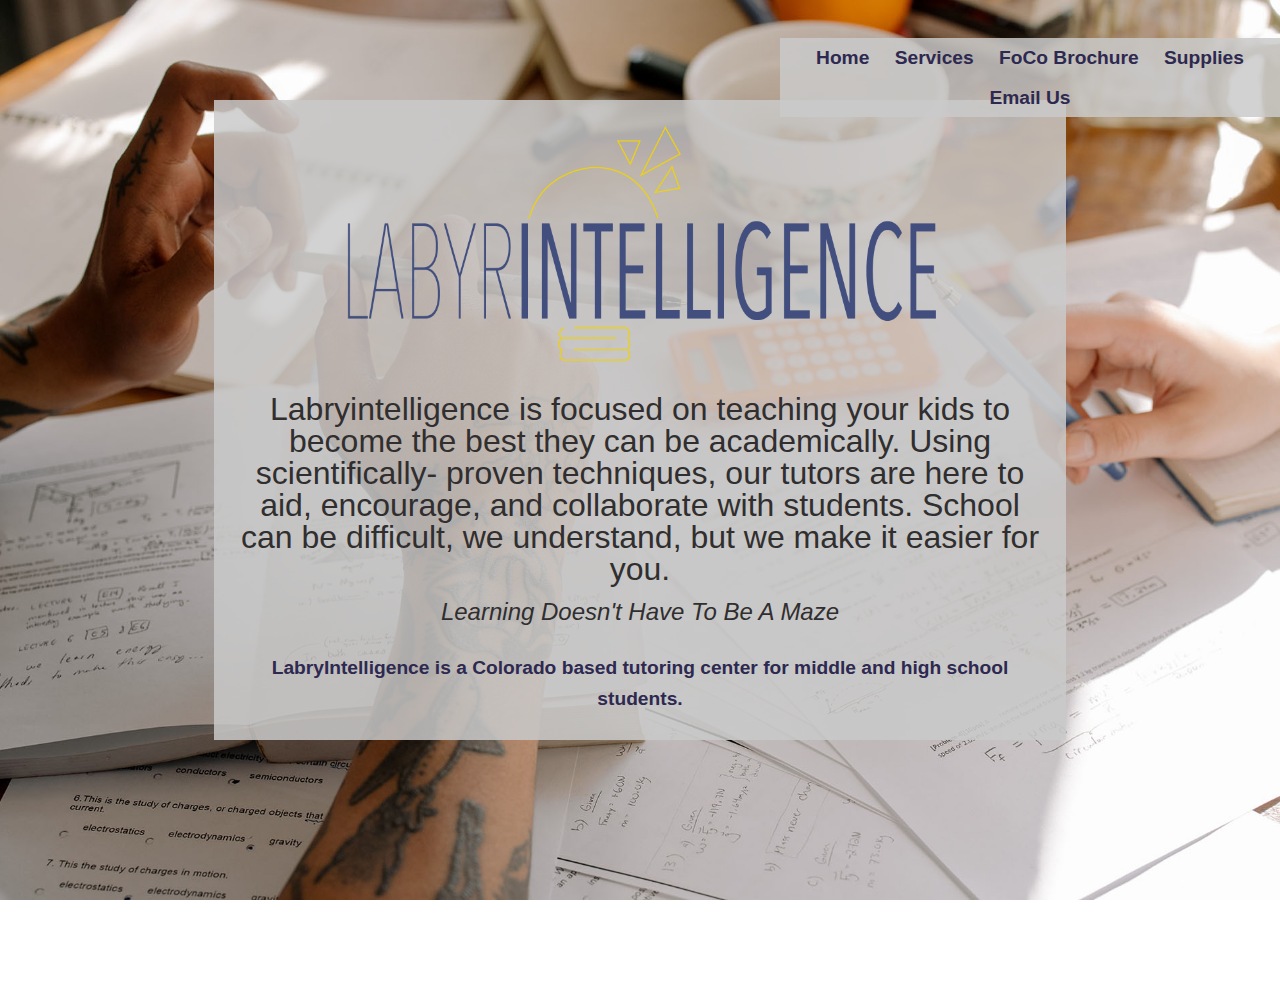
<file: index.html>
<!DOCTYPE HTML>
<html>

<head>

<meta charset=”UTF-8”>

<!-- THE TITLE WILL APPEAR IN THE BROWSER WINDOW OR TAB -->
<title> LabryIntelligence </title>

<link rel="stylesheet" type="text/css" href="styles-contact.css">
</head>

<body>

<div class="center">
    <img id="logo" src="images/logo-assest-export@2x.png" alt="LabryIntelligence Logo" width="600">
    <h1>Labryintelligence is focused on teaching your kids to become the best they can be academically. Using scientifically- proven techniques, our tutors are here to aid, encourage, and collaborate with students. School can be difficult, we understand, but we make it easier for you.</h1>
    <h2>Learning Doesn't Have To Be A Maze</h2>
    <p>LabryIntelligence is a Colorado based tutoring center for middle and high school students.</p>

<nav>
    <ul>
        <li><a href="index.html"> Home</a></li>
        <li><a href="about-li.html"> Services</a></li>
        <li><a href="brochure.pdf"> FoCo Brochure</a></li>
        <li><a href="http://www.staples.com" target="_blank"> Supplies </a></li>
        <li><a href="mailto:struhl11@gmail.com"> Email Us </a></li>
    </ul>
</nav>


</body>

</html>
</file>
<file: styles-contact.css>
/*This is my 377 FoCo Web Page Project using Eric Meyer's reset at the top of my page -- your CSS starts on line 56 */



/* http://meyerweb.com/eric/tools/css/reset/ 
   v2.0 | 20110126
   License: none (public domain)
*/

html, body, div, span, applet, object, iframe,
h1, h2, h3, h4, h5, h6, p, blockquote, pre,
a, abbr, acronym, address, big, cite, code,
del, dfn, em, img, ins, kbd, q, s, samp,
small, strike, strong, sub, sup, tt, var,
b, u, i, center,
dl, dt, dd, ol, ul, li,
fieldset, form, label, legend,
table, caption, tbody, tfoot, thead, tr, th, td,
article, aside, canvas, details, embed, 
figure, figcaption, footer, header, hgroup, 
menu, nav, output, ruby, section, summary,
time, mark, audio, video {
	margin: 0;
	padding: 0;
	border: 0;
	font-size: 100%;
	font: inherit;
	vertical-align: baseline;
}
/* HTML5 display-role reset for older browsers */
article, aside, details, figcaption, figure, 
footer, header, hgroup, menu, nav, section {
	display: block;
}
body {
	line-height: 1;
}
ol, ul {
	list-style: none;
}
blockquote, q {
	quotes: none;
}
blockquote:before, blockquote:after,
q:before, q:after {
	content: '';
	content: none;
}
table {
	border-collapse: collapse;
	border-spacing: 0;
}



/* ---------- This is the beginning of my 377 FoCo Web Page Project ------------ */

html, body {
  height: 100%;
  width: 100%;
  padding: 0;
  margin: 0;
  background-image: url("images/tutor-bg.jpg");
  background-size: cover;
  background-repeat: no-repeat;
  background-attachment: fixed;
  background-position: center; 
	
	
}

.center {
    width: 800px;
	padding: 2%;
    margin: 100px auto;
 	background: rgba(202, 202, 202, 0.849); /*this uses opacity of 75% for the background color*/
	text-align: center;

}

   
#logo {
    margin-bottom: 16px;
	text-align: center;
}

h1 {
	/* COPY AND PASTE THE FONT-FAMILY CHOSEN FROM GOOGLE OR ADOBE FONTS */
	font-family: ‘serenity, sans-serif;
	font-weight: 300;
	font-style: normal; 
	font-size: 2em;
	margin: 0px auto 10px auto;
	 color: rgb(48, 46, 46);
}

h2 {
	 /* FONT-FAMILY GOES HERE CHOOSE FROM TYPEKIT OR GOOGLE FONTS */
	 font-family: serenity,sans-serif;
	font-weight: 300;
	font-style: italic;
	font-size: 1.5em;
    line-height: 1.4;
    color: rgb(48, 46, 46);
    padding: 0px 0px;
    margin: 0px auto 25px auto;
}

p {
	/* FONT-FAMILY GOES HERE CHOOSE FROM TYPEKIT OR GOOGLE FONTS */
	font-family: serenity,sans-serif;
	font-weight: 700;
	font-style: normal;	
	font-size: 1.2em;
    line-height: 1.6;
    color: rgb(45, 41, 80);
}
nav{
	font-family: serenity, sans-serif;
	font-size: 1.2em;
	width: 500px;
	margin: 0 auto;
	background:rgba(202, 202, 202, 0.849);
	text-align: center;
	margin-top: 2em;
	position: absolute;
	top: 0;
	right: 0;
}

nav li{
	display: inline;
}
nav a{
	display: inline-block;
	padding:10px;
}
a{
	color:rgb(45, 41, 80);
	text-decoration: none;
	font-weight:bold;
}
a:hover{
	color:rgb(45, 41, 80);
	background:rgba(243, 200, 61, 0.705)
} 
    
 /* Code for cards */

/* sets everything to zero */

* {
    margin: 0;
    padding: 0;
  }
 
  .cardphoto img {
    display: block;
    max-width: 100%; /* makes image responsive if needed but makes sure it doesn't stretch */
  }
 
  /* make the Section class cards here.  */
 
  .cards {
    display: flex;
    justify-content: center;
    flex-wrap: wrap;
    margin-bottom: 50px;
  }
 
  /* make the card flex. The default is row so change flex direction to vertical. */
  .card {
    background-color: rgba(243, 200, 61);
    display: flex;
    flex-direction: column;
    margin: 10px;
    min-width: 250px;
    max-width: 350px;
    border-radius: 0.5rem;
    border-style: solid;
    border-width: 1px;
    border-color: gray;
    box-shadow: 0 0 2px 5px rgba(0, 0, 0, 0.1);
    position: relative;
    top: 0;
  }
  .card:hover {
    transition: all 0.1s ease-in;
    top: -2px;
    box-shadow: 0 4px 5px rgba(0, 0, 0, 0.2);
  }
 
  .cardphoto {
    max-height: 250px;
    overflow: hidden;
  }
 
  .cardarticle {
    padding: 2.5rem;
    flex-grow: 1;
  }
 
  /* typography */
  .cardH1 {
    font-size: 2rem;
    margin: 0;
    color: rgb(45, 41, 80);
  }
 
  .card p {
    font-size: 1rem;
    line-height: 1.5;
  }
 

  h3{
      color:rgb(45, 41, 80);
  }
 
  .card p {
      color: rgb(45, 41, 80);
  }
</file>
